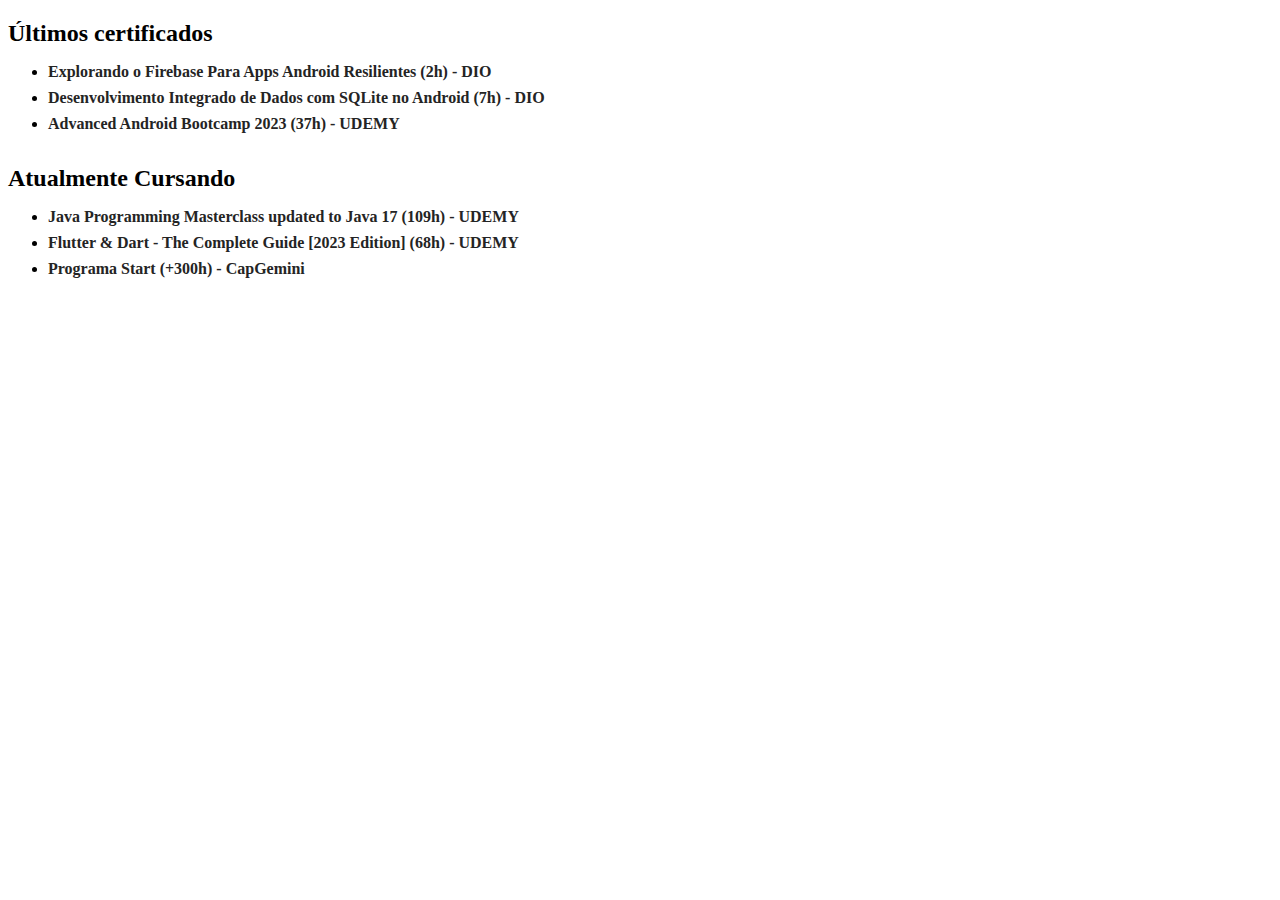
<file: html/certificados.html>
<!DOCTYPE html>
<html lang="pt-br">

<head>
  <meta charset="UTF-8">
  <meta name="description" content="Página de certificados e cursos em andamento">
  <meta name="viewport" content="width=device-width, initial-scale=1.0">
  <title>Certificados</title>
  <link rel="stylesheet" href="../styles/certificados.css">
</head>

<body>
  <main>
    <header>
      <h2 class="certificados-title">Últimos certificados</h2>
    </header>
    <ul class="certificados">
      <li><a href="https://www.dio.me/certificate/BDBA7FC6" target="_blank">Explorando o Firebase Para Apps Android Resilientes (2h) - DIO</a></li>
      <li><a href="https://www.dio.me/certificate/0797824F" target="_blank">Desenvolvimento Integrado de Dados com SQLite no Android (7h) - DIO</a></li>
      <li><a href="https://www.udemy.com/certificate/UC-67fd73e6-7562-4f4c-93f8-a7b73f3b7875/" target="_blank">Advanced Android Bootcamp 2023 (37h) - UDEMY</a></li>
    </ul>

    <header>
      <h2 class="cursando-title">Atualmente Cursando</h2>
    </header>
    <ul class="cursando">
      <li><a href="https://www.udemy.com/course/java-the-complete-java-developer-course/" target="_blank">Java Programming Masterclass updated to Java 17 (109h) - UDEMY</a></li>
      <li><a href="https://www.udemy.com/course/learn-flutter-dart-to-build-ios-android-apps/" target="_blank">Flutter & Dart - The Complete Guide [2023 Edition] (68h) - UDEMY</a></li>
      <li><a href="https://startcapgemini.com.br/" target="_blank">Programa Start (+300h) - CapGemini</a></li>
    </ul>
  </main>
</body>

</html>
</file>
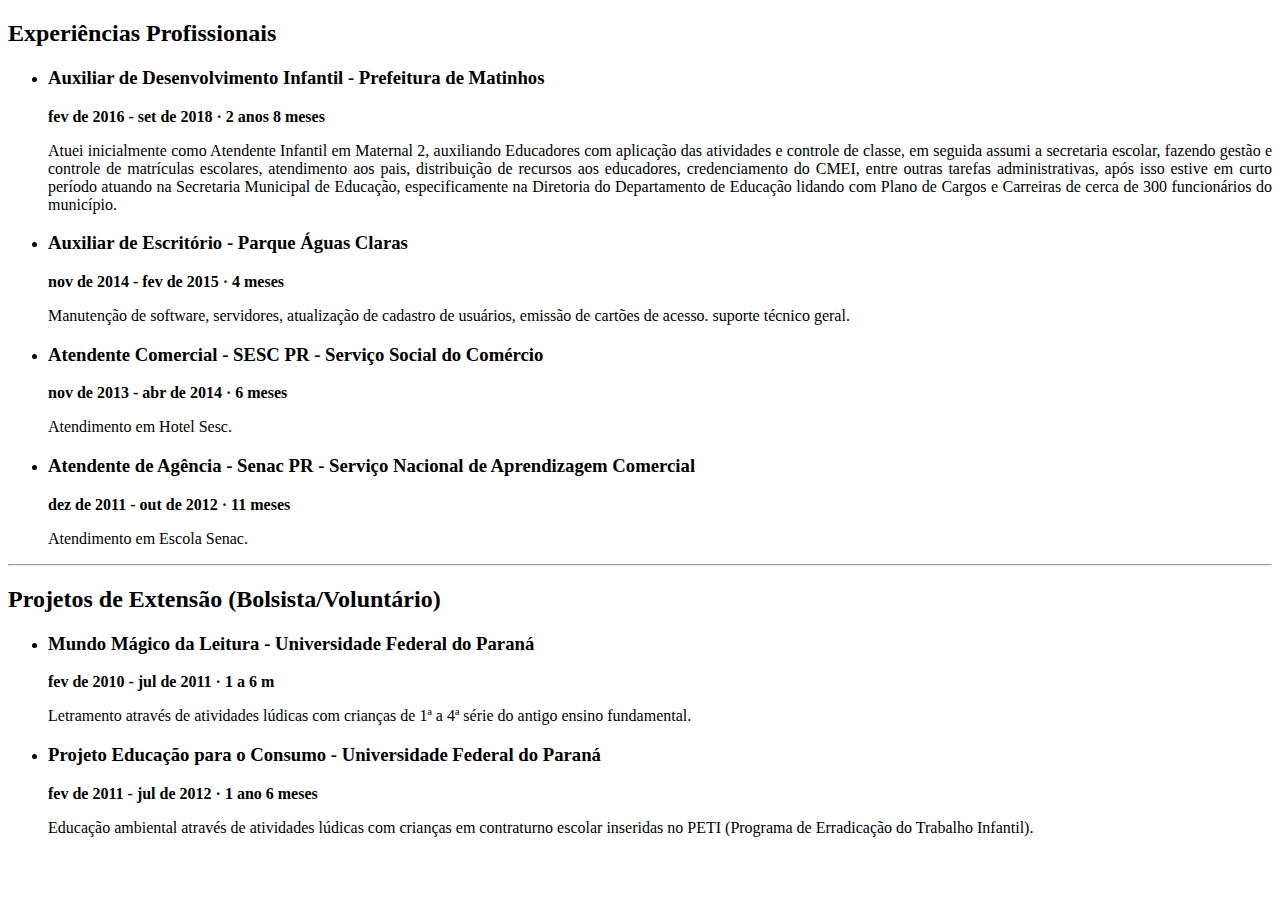
<file: html/experiencias.html>
<!DOCTYPE html>
<html lang="pt-br">

<head>
    <meta charset="UTF-8">
    <meta name="viewport" content="width=device-width, initial-scale=1.0" />
    <title>Experiências Profissionais</title>
    <style>
        p {
            text-align: justify;
        }
    </style>
</head>

<body>
    <main>
        <header>
            <h2>Experiências Profissionais</h2>
        </header>
        <ul>
            <li>
                <h3>Auxiliar de Desenvolvimento Infantil - Prefeitura de Matinhos</h3>
                <p><strong>fev de 2016 - set de 2018 · 2 anos 8 meses</strong></p>
                <p>Atuei inicialmente como Atendente Infantil em Maternal 2, auxiliando Educadores com aplicação das
                    atividades e controle de classe, em seguida assumi a secretaria escolar, fazendo gestão e controle
                    de matrículas escolares, atendimento aos pais, distribuição de recursos aos educadores,
                    credenciamento do CMEI, entre outras tarefas administrativas, após isso estive em curto período
                    atuando na Secretaria Municipal de Educação, especificamente na Diretoria do Departamento de
                    Educação lidando com Plano de Cargos e Carreiras de cerca de 300 funcionários do município.</p>
            </li>
        </ul>

        <ul>
            <li>
                <h3>Auxiliar de Escritório - Parque Águas Claras</h3>
                <p><strong>nov de 2014 - fev de 2015 · 4 meses</strong></p>
                <p>Manutenção de software, servidores, atualização de cadastro de usuários, emissão de cartões de
                    acesso. suporte técnico geral.</p>
            </li>
        </ul>

        <ul>
            <li>
                <h3>Atendente Comercial - SESC PR - Serviço Social do Comércio</h3>
                <p><strong>nov de 2013 - abr de 2014 · 6 meses</strong></p>
                <p>Atendimento em Hotel Sesc.</p>
            </li>
        </ul>

        <ul>
            <li>
                <h3>Atendente de Agência - Senac PR - Serviço Nacional de Aprendizagem Comercial</h3>
                <p><strong>dez de 2011 - out de 2012 · 11 meses</strong></p>
                <p>Atendimento em Escola Senac.</p>
            </li>
        </ul>
        <hr>
        <header>
            <h2>Projetos de Extensão (Bolsista/Voluntário)</h2>
        </header>

        <ul>
            <li>
                <h3>Mundo Mágico da Leitura - Universidade Federal do Paraná</h3>
                <p><strong>fev de 2010 - jul de 2011 · 1 a 6 m</strong></p>
                <p>Letramento através de atividades lúdicas com crianças de 1ª a 4ª série do antigo ensino fundamental.
                </p>
            </li>
        </ul>

        <ul>
            <li>
                <h3>Projeto Educação para o Consumo - Universidade Federal do Paraná</h3>
                <p><strong>fev de 2011 - jul de 2012 · 1 ano 6 meses</strong></p>
                <p>Educação ambiental através de atividades lúdicas com crianças em contraturno escolar inseridas no PETI
                (Programa de Erradicação do Trabalho Infantil).</p>
            </li>
        </ul> 
    </main>

</body>
</file>
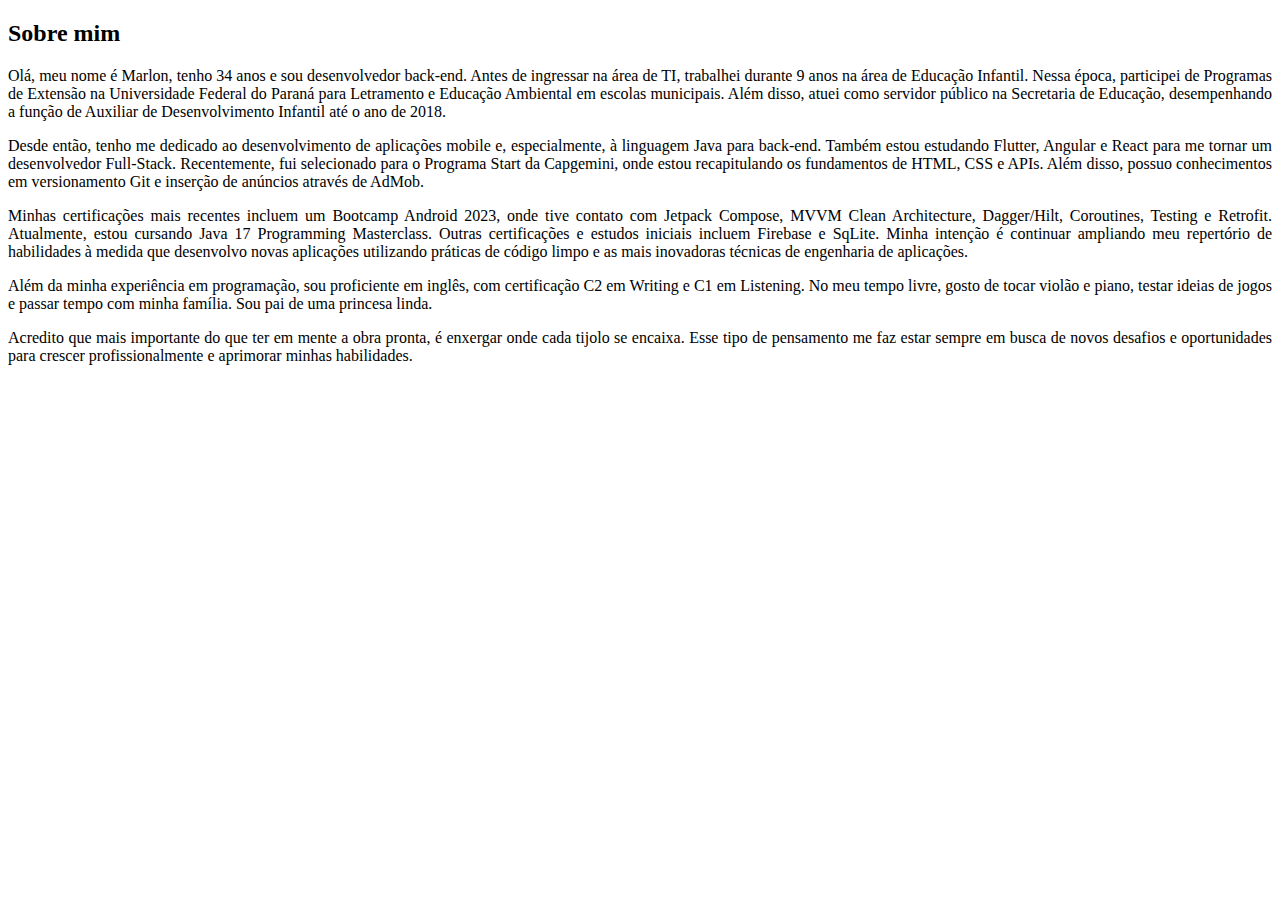
<file: html/sobre.html>
<!DOCTYPE html>
<html lang="pt-br">
  <head>
    <meta charset="UTF-8" />
    <meta name="viewport" content="width=device-width, initial-scale=1.0" />
    <title>Sobre mim</title>
    <style>
      p {
        text-align: justify;
      }
    </style>
  </head>

  <body>
    <main>
      <header>
        <h2>Sobre mim</h2>
      </header>
      <p>
        Olá, meu nome é Marlon, tenho 34 anos e sou desenvolvedor back-end.
        Antes de ingressar na área de TI, trabalhei durante 9 anos na área de
        Educação Infantil. Nessa época, participei de Programas de Extensão na
        Universidade Federal do Paraná para Letramento e Educação Ambiental em
        escolas municipais. Além disso, atuei como servidor público na
        Secretaria de Educação, desempenhando a função de Auxiliar de
        Desenvolvimento Infantil até o ano de 2018.
      </p>
      <p>
        Desde então, tenho me dedicado ao desenvolvimento de aplicações mobile
        e, especialmente, à linguagem Java para back-end. Também estou estudando
        Flutter, Angular e React para me tornar um desenvolvedor Full-Stack.
        Recentemente, fui selecionado para o Programa Start da Capgemini, onde
        estou recapitulando os fundamentos de HTML, CSS e APIs. Além disso,
        possuo conhecimentos em versionamento Git e inserção de anúncios através
        de AdMob.
      </p>
      <p>
        Minhas certificações mais recentes incluem um Bootcamp Android 2023,
        onde tive contato com Jetpack Compose, MVVM Clean Architecture,
        Dagger/Hilt, Coroutines, Testing e Retrofit. Atualmente, estou cursando
        Java 17 Programming Masterclass. Outras certificações e estudos iniciais
        incluem Firebase e SqLite. Minha intenção é continuar ampliando meu
        repertório de habilidades à medida que desenvolvo novas aplicações
        utilizando práticas de código limpo e as mais inovadoras técnicas de
        engenharia de aplicações.
      </p>
      <p>
        Além da minha experiência em programação, sou proficiente em inglês, com
        certificação C2 em Writing e C1 em Listening. No meu tempo livre, gosto
        de tocar violão e piano, testar ideias de jogos e passar tempo com minha
        família. Sou pai de uma princesa linda.
      </p>
      <p>
        Acredito que mais importante do que ter em mente a obra pronta, é
        enxergar onde cada tijolo se encaixa. Esse tipo de pensamento me faz
        estar sempre em busca de novos desafios e oportunidades para crescer
        profissionalmente e aprimorar minhas habilidades.
      </p>
    </main>
  </body>
</html>
</file>
<file: styles/certificados.css>
.certificados-title {
  font-size: 1.5rem;
  font-weight: bold;
  margin-bottom: 1rem;
}

.certificados li,
.cursando li {
  margin-bottom: 0.5rem;
  font-weight: bold;
  color: #000;
}

.certificados li a,
.cursando li a {
  color: #242424;
  text-decoration: none;
  position: relative;
}

.certificados li a::before,
.cursando li a::before {
  content: "";
  position: absolute;
  bottom: -2px;
  left: 0;
  width: 0;
  height: 2px;
  background-color: #000;
  transition: width 0.5s ease-in-out;
}

.certificados li a:hover::before,
.cursando li a:hover::before {
  width: 100%;
}

.cursando-title {
  font-size: 1.5rem;
  font-weight: bold;
  margin-top: 2rem;
  margin-bottom: 1rem;
}
</file>
